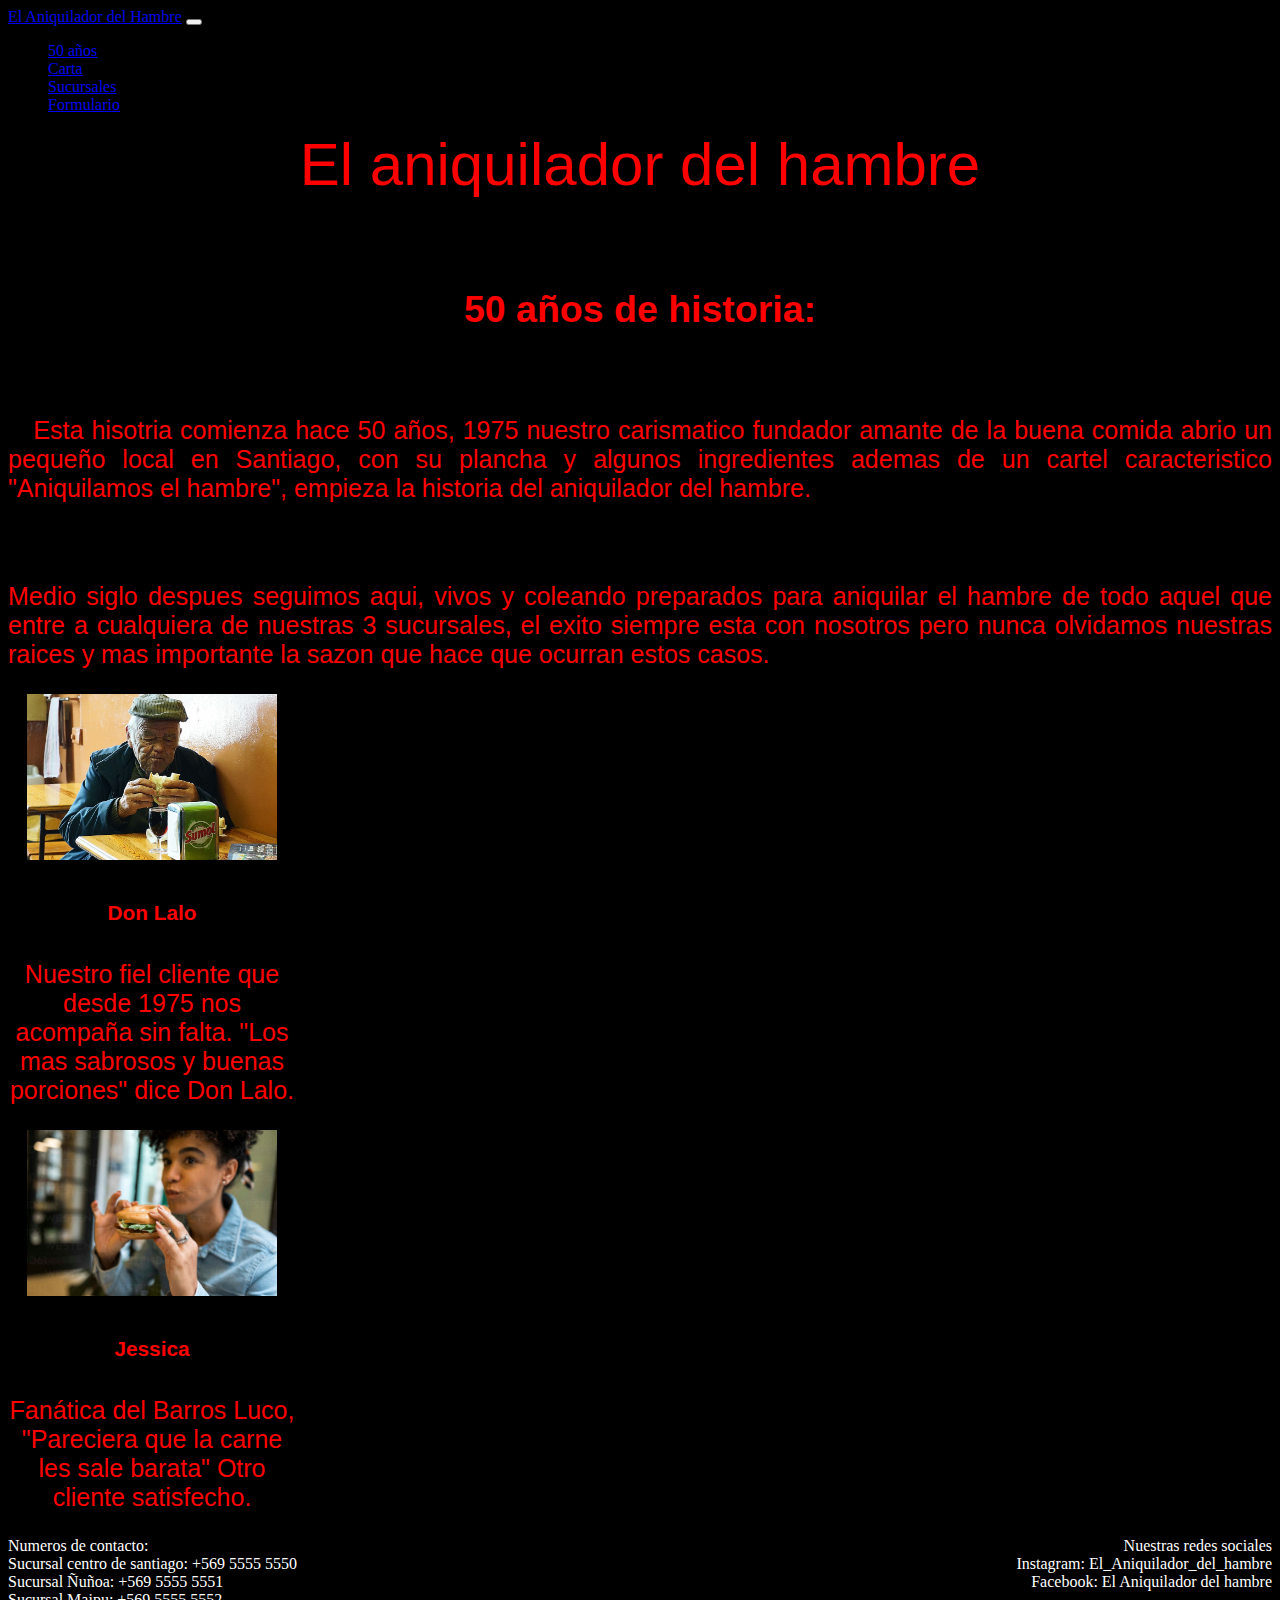
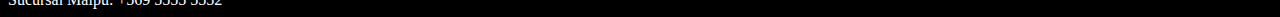
<file: index.html>
<!DOCTYPE html>
<html lang="en">
<head>
    <meta charset="UTF-8">
    <meta name="viewport" content="width=device-width, initial-scale=1.0">
    <title>El aniquilador del hambre</title>
    <link rel="stylesheet" href="CSS/estilo1.css">
    <link href="https://cdn.jsdelivr.net/npm/bootstrap@5.3.5/dist/css/bootstrap.min.css" rel="stylesheet" integrity="sha384-SgOJa3DmI69IUzQ2PVdRZhwQ+dy64/BUtbMJw1MZ8t5HZApcHrRKUc4W0kG879m7" crossorigin="anonymous">
    <script src="https://cdn.jsdelivr.net/npm/bootstrap@5.3.5/dist/js/bootstrap.bundle.min.js" integrity="sha384-k6d4wzSIapyDyv1kpU366/PK5hCdSbCRGRCMv+eplOQJWyd1fbcAu9OCUj5zNLiq" crossorigin="anonymous"></script>
</head>
<body style="background-color: black;">
  <nav class="navbar navbar-expand-lg bg-body-tertiary">
    <div class="container-fluid">
      <a class="navbar-brand" href="index.html">El Aniquilador del Hambre</a>
      <button class="navbar-toggler" type="button" data-bs-toggle="collapse" data-bs-target="#navbarNav" aria-controls="navbarNav" aria-expanded="false" aria-label="Toggle navigation">
        <span class="navbar-toggler-icon"></span>
      </button>
      <div class="collapse navbar-collapse" id="navbarNav">
        <ul class="navbar-nav ms-auto">
          <li class="nav-item">
            <a class="nav-link active" aria-current="page" href="index.html">50 años</a>
          </li>
          <li class="nav-item">
            <a class="nav-link" href="carta.html">Carta</a>
          </li>
          <li class="nav-item">
            <a class="nav-link" href="sucursales.html">Sucursales</a>
          </li>
          <li class="nav-item">
            <a class="nav-link" href="formulario.html">Formulario</a>
          </li>
        </ul>
      </div>
    </div>
  </nav>
    <header>
        El aniquilador del hambre
    </header>

    <main>
        <br>
        <br>

        <h2>
            50 años de historia:
        </h2>
        <br>
        <p style="text-align: justify; text-indent: 2%;">
            Esta hisotria comienza hace 50 años, 1975 nuestro carismatico fundador amante de la buena comida abrio un pequeño local en Santiago, con su plancha y algunos ingredientes ademas de un cartel caracteristico "Aniquilamos el hambre", empieza la historia del aniquilador del hambre.
        </p>
        <br>
        <p style="text-align: justify;">
            Medio siglo despues seguimos aqui, vivos y coleando preparados para aniquilar el hambre de todo aquel que entre a cualquiera de nuestras 3 sucursales, el exito siempre esta con nosotros pero nunca olvidamos nuestras raices y mas importante la sazon que hace que ocurran estos casos.            
        </p>
        <div class="d-flex justify-content-center gap-5 my-5">
            <div class="card" style="width: 18rem;">
              <img src="imagenes/Don lalo.jpg" class="card-img-top" alt="250px" width="250px">
              <div class="card-body">
                <h5 class="card-title">Don Lalo</h5>
                <p class="card-text">Nuestro fiel cliente que desde 1975 nos acompaña sin falta. "Los mas sabrosos y buenas porciones" dice Don Lalo.</p>
              </div>
            </div>
            <div class="card" style="width: 18rem;">
              <img src="imagenes/mujer comiendo.jpg" class="card-img-top" alt="250px" width="250px">
              <div class="card-body">
                <h5 class="card-title">Jessica</h5>
                <p class="card-text">Fanática del Barros Luco, "Pareciera que la carne les sale barata" Otro cliente satisfecho.</p>
              </div>
            </div>
          </div>
    </main>

    <footer>
        <div style="float: left; text-align: left;">
            Numeros de contacto:
            <br>
            Sucursal centro de santiago: +569 5555 5550
            <br>
            Sucursal Ñuñoa: +569 5555 5551
            <br>
            Sucursal Maipu: +569 5555 5552
        </div>
        <div style="float: right; text-align: right;">
            Nuestras redes sociales
            <br>
            Instagram: El_Aniquilador_del_hambre
            <br>
            Facebook: El Aniquilador del hambre
        </div>
        <div style="clear: both;"></div>
    </footer>
</body>
</html>
</file>
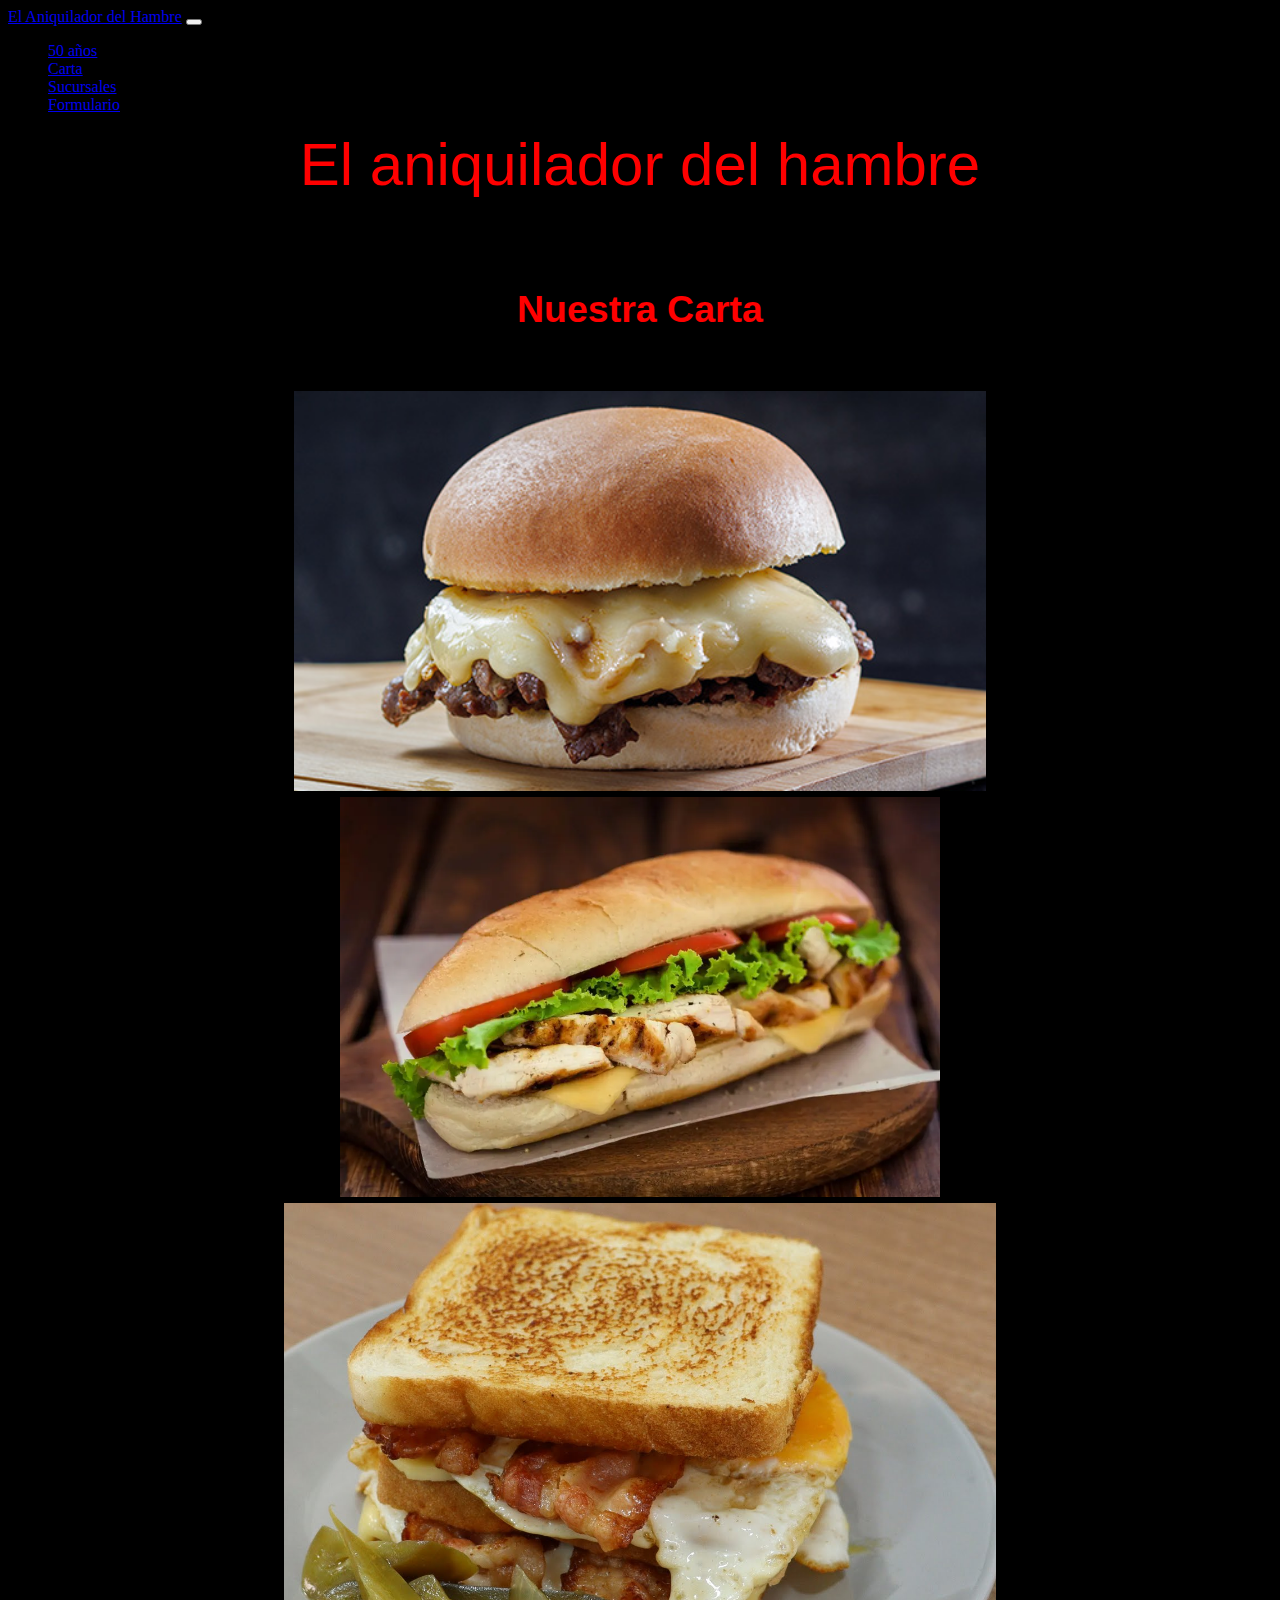
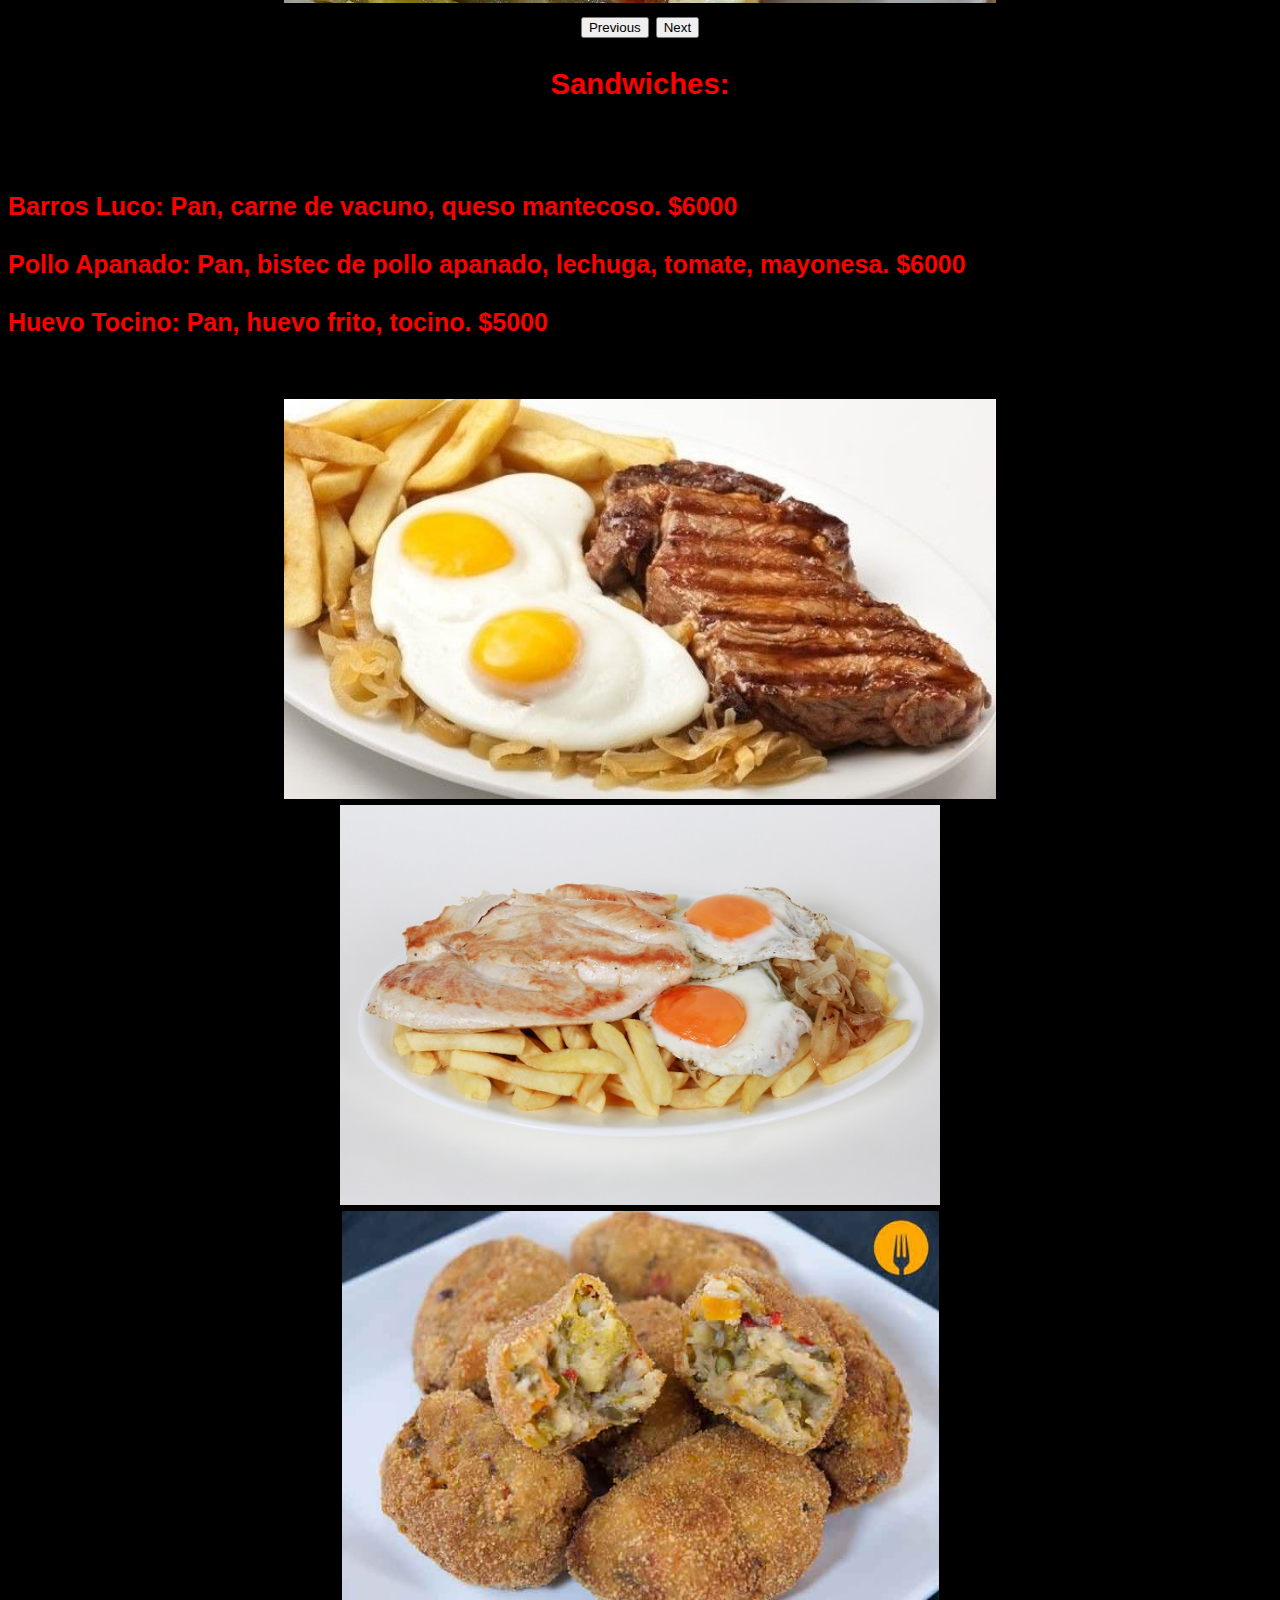
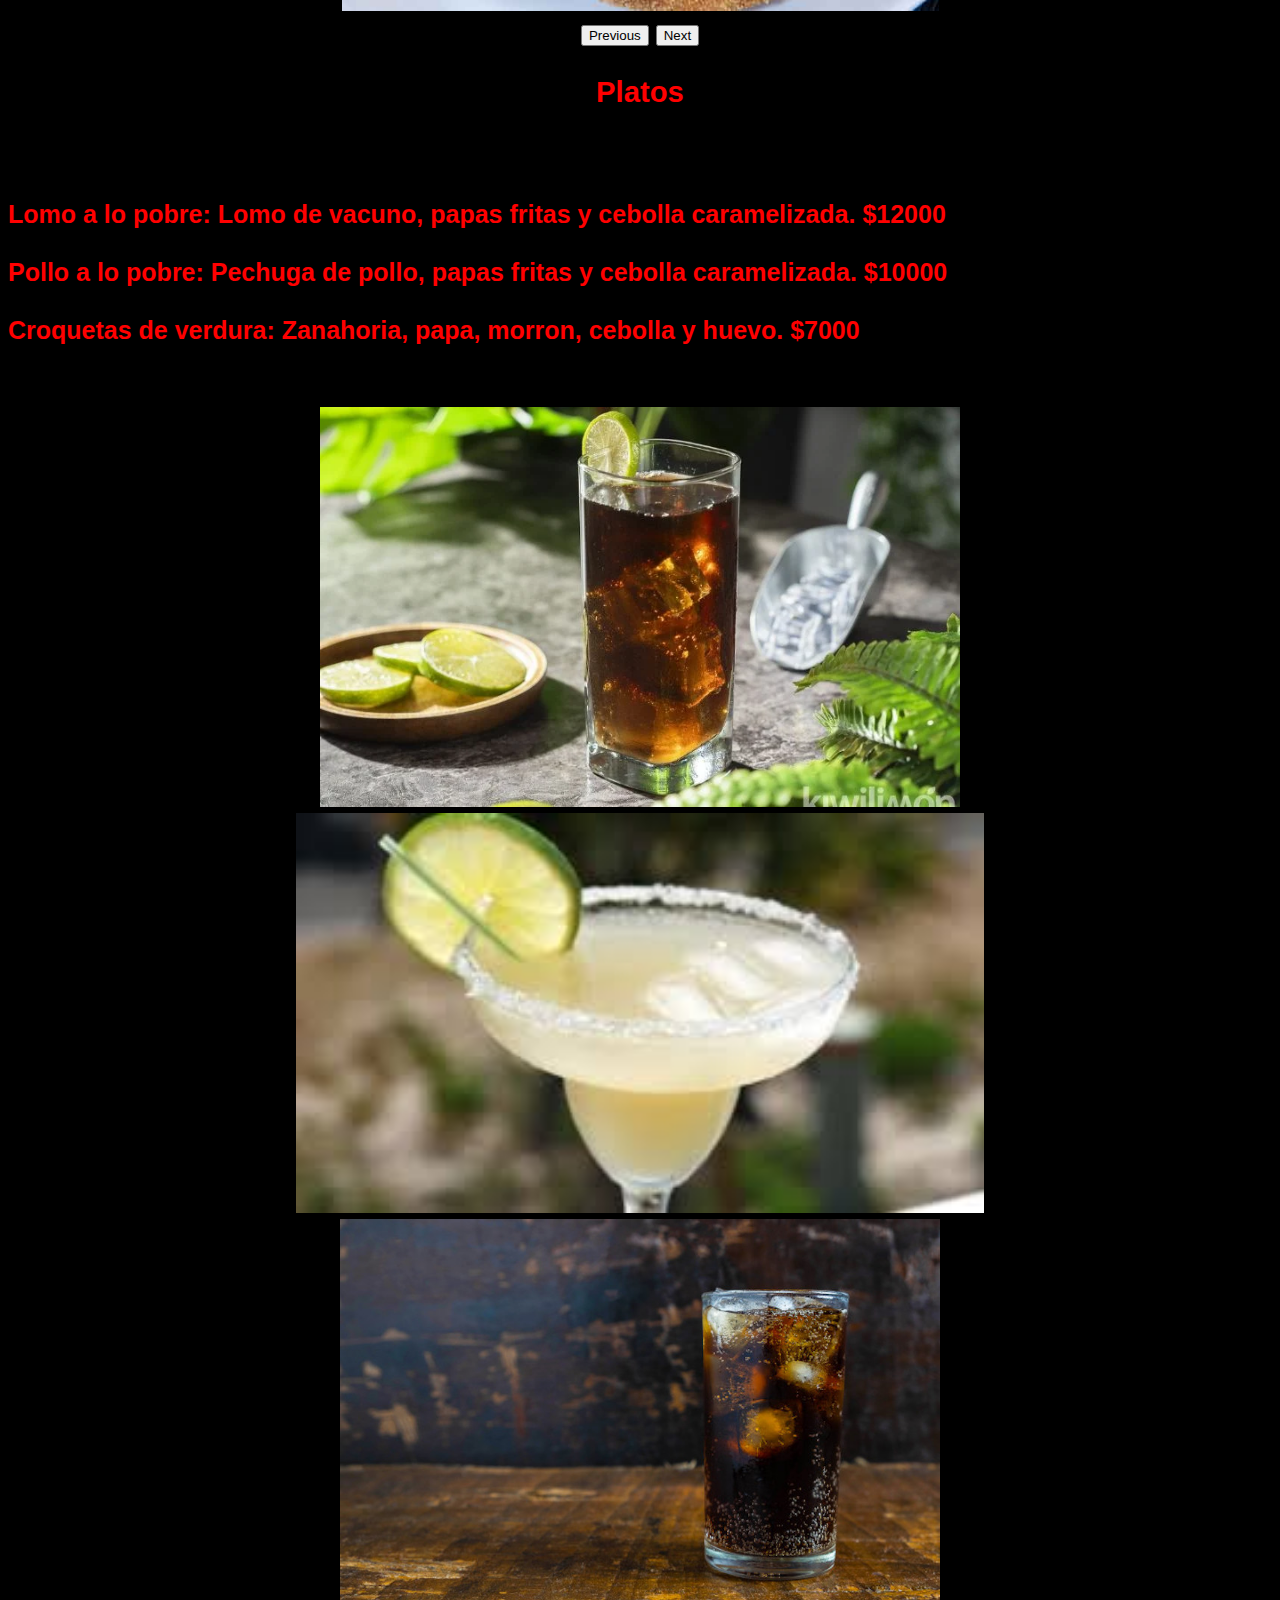
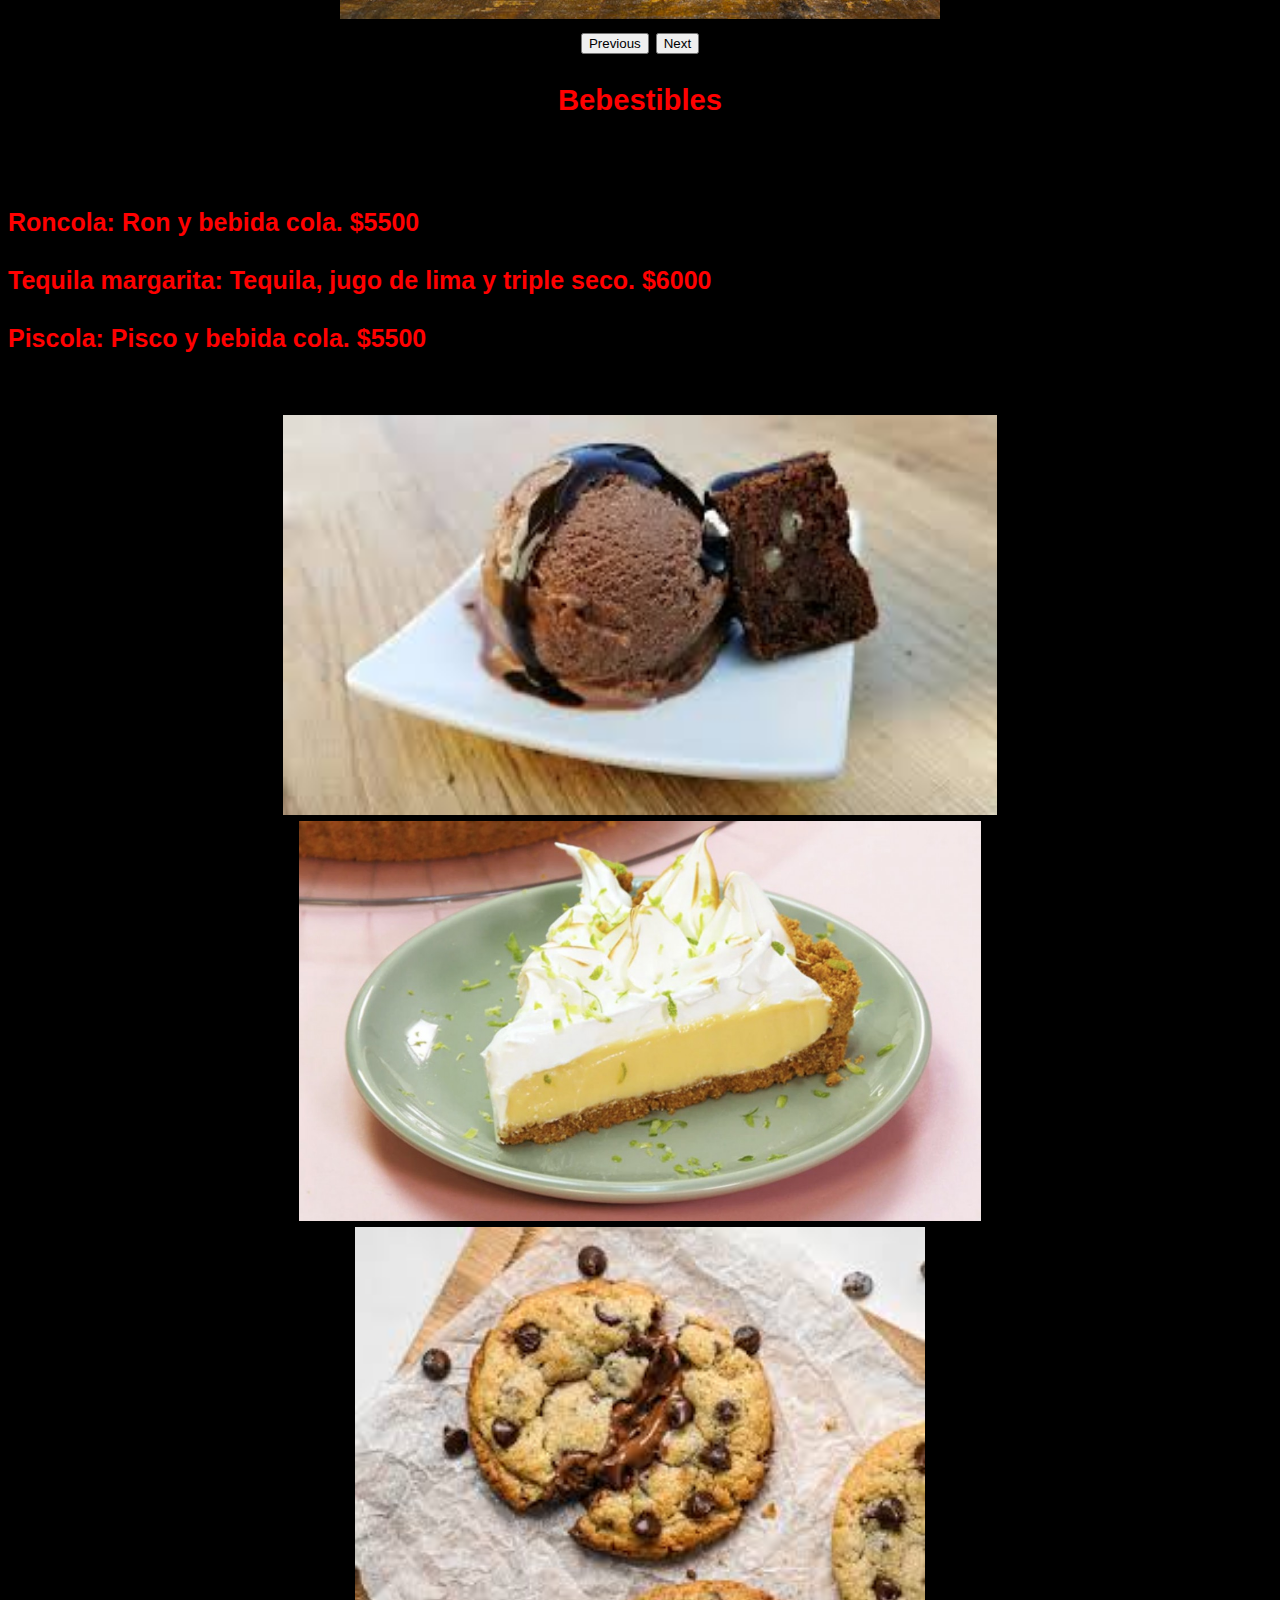
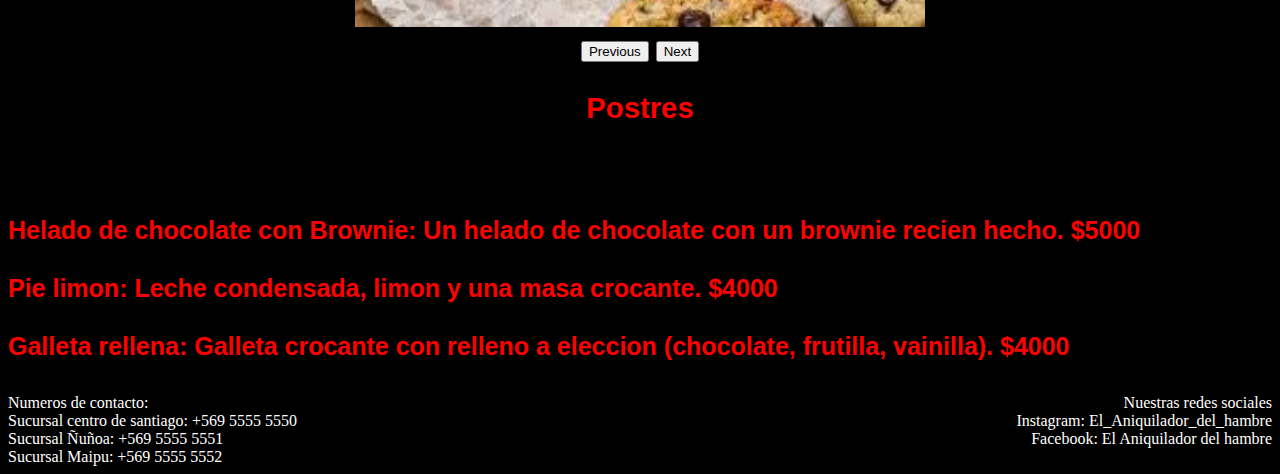
<file: carta.html>
<!DOCTYPE html>
<html lang="en">
<head>
    <meta charset="UTF-8">
    <meta name="viewport" content="width=device-width, initial-scale=1.0">
    <title>Carta</title>
    <link rel="stylesheet" href="CSS/estilo1.css">
    <link href="https://cdn.jsdelivr.net/npm/bootstrap@5.3.5/dist/css/bootstrap.min.css" rel="stylesheet" integrity="sha384-SgOJa3DmI69IUzQ2PVdRZhwQ+dy64/BUtbMJw1MZ8t5HZApcHrRKUc4W0kG879m7" crossorigin="anonymous">
    <script src="https://cdn.jsdelivr.net/npm/bootstrap@5.3.5/dist/js/bootstrap.bundle.min.js" integrity="sha384-k6d4wzSIapyDyv1kpU366/PK5hCdSbCRGRCMv+eplOQJWyd1fbcAu9OCUj5zNLiq" crossorigin="anonymous"></script>
</head>
<body style="background-color: black;">
    <nav class="navbar navbar-expand-lg bg-body-tertiary">
        <div class="container-fluid">
          <a class="navbar-brand" href="index.html">El Aniquilador del Hambre</a>
          <button class="navbar-toggler" type="button" data-bs-toggle="collapse" data-bs-target="#navbarNav" aria-controls="navbarNav" aria-expanded="false" aria-label="Toggle navigation">
            <span class="navbar-toggler-icon"></span>
          </button>
          <div class="collapse navbar-collapse" id="navbarNav">
            <ul class="navbar-nav ms-auto">
              <li class="nav-item">
                <a class="nav-link active" aria-current="page" href="index.html">50 años</a>
              </li>
              <li class="nav-item">
                <a class="nav-link" href="carta.html">Carta</a>
              </li>
              <li class="nav-item">
                <a class="nav-link" href="sucursales.html">Sucursales</a>
              </li>
              <li class="nav-item">
                <a class="nav-link" href="formulario.html">Formulario</a>
              </li>
            </ul>
          </div>
        </div>
      </nav>
        <header>
            El aniquilador del hambre
        </header>
    
        <main>
            <br>
            <br>
            <h2>
                Nuestra Carta
            </h2>
            <br>
            <div id="carruselSandwiches" class="carousel slide carousel-fade">
                <div class="carousel-inner">
                  <div class="carousel-item active">
                    <img src="imagenes/BARROS-LUCO.jpg" height="400px" alt="400px">
                  </div>
                  <div class="carousel-item">
                    <img src="imagenes/pollo apanado.webp" height="400px" alt="400px">
                  </div>
                  <div class="carousel-item">
                    <img src="imagenes/Sand Tocino-huevo.jpg" height="400px" alt="400px">
                  </div>
                </div>
                <button class="carousel-control-prev" type="button" data-bs-target="#carruselSandwiches" data-bs-slide="prev">
                  <span class="carousel-control-prev-icon" aria-hidden="true"></span>
                  <span class="visually-hidden">Previous</span>
                </button>
                <button class="carousel-control-next" type="button" data-bs-target="#carruselSandwiches" data-bs-slide="next">
                  <span class="carousel-control-next-icon" aria-hidden="true"></span>
                  <span class="visually-hidden">Next</span>
                </button>
              </div>
              <h3>
                Sandwiches:
            </h3>
            <br>
            <h4 style="text-align: justify;">
                Barros Luco: Pan, carne de vacuno, queso mantecoso. $6000
                <br>
                <br>
                Pollo Apanado: Pan, bistec de pollo apanado, lechuga, tomate, mayonesa. $6000
                <br>
                <br>
                Huevo Tocino: Pan, huevo frito, tocino. $5000
            </h4>
            
            <br>
            <div id="carruselPlatos" class="carousel slide carousel-fade">
                <div class="carousel-inner">
                  <div class="carousel-item active">
                    <img src="imagenes/lomo a lo pobre.jpg" height="400px" alt="400px">
                  </div>
                  <div class="carousel-item">
                    <img src="imagenes/Pechuga-a-lo-pobre.jpg" height="400px" alt="400px">
                  </div>
                  <div class="carousel-item">
                    <img src="imagenes/croquetas de pollo.jpg" height="400px" alt="400px">
                  </div>
                </div>
                <button class="carousel-control-prev" type="button" data-bs-target="#carruselPlatos" data-bs-slide="prev">
                  <span class="carousel-control-prev-icon" aria-hidden="true"></span>
                  <span class="visually-hidden">Previous</span>
                </button>
                <button class="carousel-control-next" type="button" data-bs-target="#carruselPlatos" data-bs-slide="next">
                  <span class="carousel-control-next-icon" aria-hidden="true"></span>
                  <span class="visually-hidden">Next</span>
                </button>
              </div>          
              <h3>
                Platos
            </h3>
            <br>
            <h4 style="text-align: justify;">
                Lomo a lo pobre: Lomo de vacuno, papas fritas y cebolla caramelizada. $12000
                <br>
                <br>
                Pollo a lo pobre: Pechuga de pollo, papas fritas y cebolla caramelizada. $10000
                <br>
                <br>
                Croquetas de verdura: Zanahoria, papa, morron, cebolla y huevo. $7000
            </h4>
            <br>
    
            <div id="carruselBebestibles" class="carousel slide carousel-fade">
                <div class="carousel-inner">
                  <div class="carousel-item active">
                    <img src="imagenes/roncola.webp" height="400px" alt="400px">
                  </div>
                  <div class="carousel-item">
                    <img src="imagenes/tequila margarita.jpg" height="400px" alt="400px">
                  </div>
                  <div class="carousel-item">
                    <img src="imagenes/Piscola-2.jpg" height="400px" alt="400px">
                  </div>
                </div>
                <button class="carousel-control-prev" type="button" data-bs-target="#carruselBebestibles" data-bs-slide="prev">
                  <span class="carousel-control-prev-icon" aria-hidden="true"></span>
                  <span class="visually-hidden">Previous</span>
                </button>
                <button class="carousel-control-next" type="button" data-bs-target="#carruselBebestibles" data-bs-slide="next">
                  <span class="carousel-control-next-icon" aria-hidden="true"></span>
                  <span class="visually-hidden">Next</span>
                </button>
              </div>          
            <h3>
                Bebestibles
            </h3>
            <br>
            <h4 style="text-align: justify;">
                Roncola: Ron y bebida cola. $5500
                <br>
                <br>
                Tequila margarita: Tequila, jugo de lima y triple seco. $6000
                <br>
                <br>
                Piscola: Pisco y bebida cola. $5500
            </h4>
            <br>
           
            <div id="carruselPostres" class="carousel slide carousel-fade">
                <div class="carousel-inner">
                  <div class="carousel-item active">
                    <img src="imagenes/helado con brownie.jpg" height="400px" alt="400px">
                  </div>
                  <div class="carousel-item">
                    <img src="imagenes/pie de limon.jpg" height="400px" alt="400px">
                  </div>
                  <div class="carousel-item">
                    <img src="imagenes/galleta relleno.jpg" height="400px" alt="400px">
                  </div>
                </div>
                <button class="carousel-control-prev" type="button" data-bs-target="#carruselPostres" data-bs-slide="prev">
                  <span class="carousel-control-prev-icon" aria-hidden="true"></span>
                  <span class="visually-hidden">Previous</span>
                </button>
                <button class="carousel-control-next" type="button" data-bs-target="#carruselPostres" data-bs-slide="next">
                  <span class="carousel-control-next-icon" aria-hidden="true"></span>
                  <span class="visually-hidden">Next</span>
                </button>
              </div>
              <h3>
                Postres
            </h3>
            <br>
            <h4 style="text-align: justify;">
                Helado de chocolate con Brownie: Un helado de chocolate con un brownie recien hecho. $5000
                <br>
                <br>
                Pie limon: Leche condensada, limon y una masa crocante. $4000
                <br>
                <br>
                Galleta rellena: Galleta crocante con relleno a eleccion (chocolate, frutilla, vainilla). $4000
            </h4>
        </main>

        <footer>
            <div style="float: left; text-align: left;">
                Numeros de contacto:
                <br>
                Sucursal centro de santiago: +569 5555 5550
                <br>
                Sucursal Ñuñoa: +569 5555 5551
                <br>
                Sucursal Maipu: +569 5555 5552
            </div>
            <div style="float: right; text-align: right;">
                Nuestras redes sociales
                <br>
                Instagram: El_Aniquilador_del_hambre
                <br>
                Facebook: El Aniquilador del hambre
            </div>
            <div style="clear: both;"></div>
        </footer>
</body>
</html>
</file>
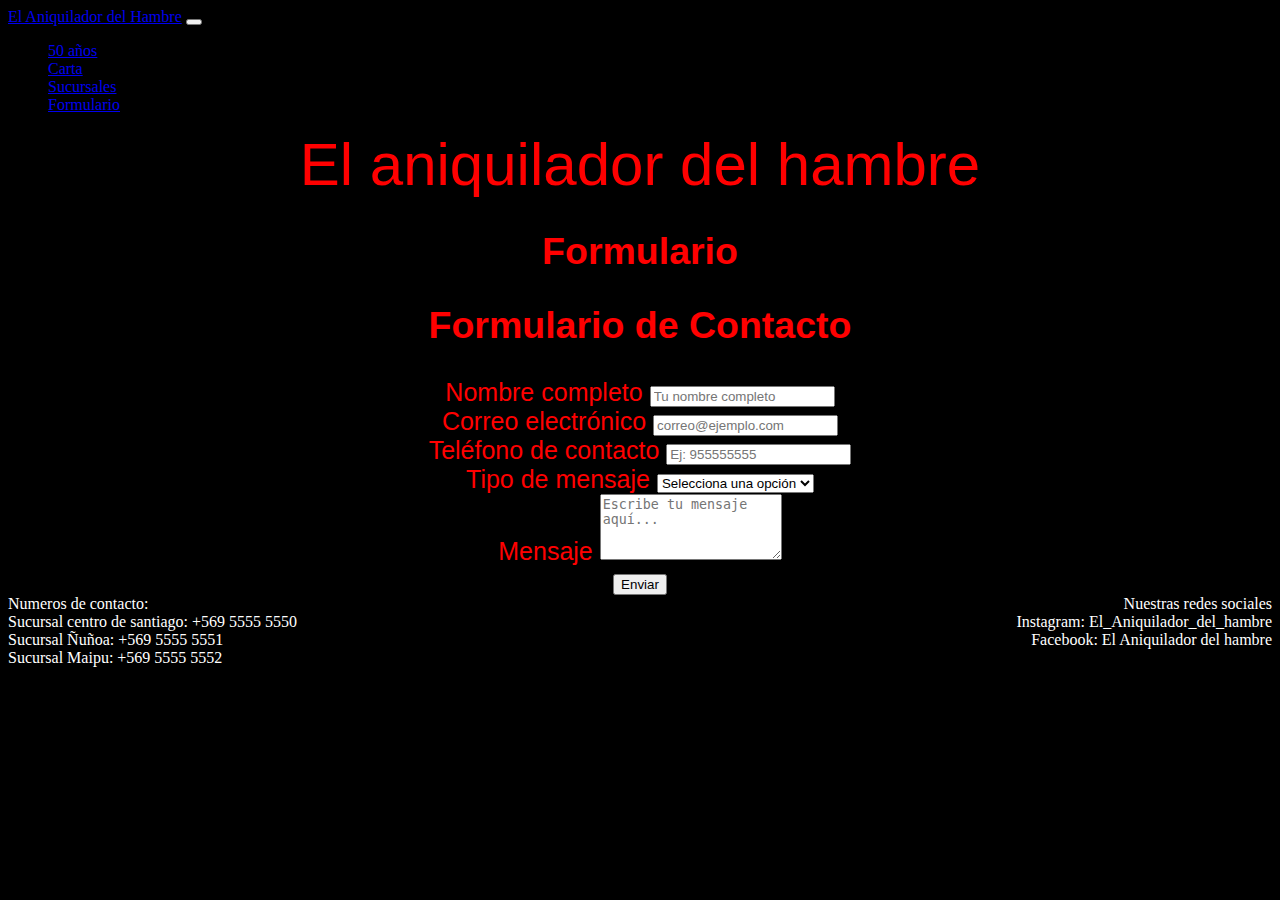
<file: formulario.html>
<!DOCTYPE html>
<html lang="en">
<head>
    <meta charset="UTF-8">
    <meta name="viewport" content="width=device-width, initial-scale=1.0">
    <title>Formulario</title>
    <link rel="stylesheet" href="CSS/estilo1.css">
    <link href="https://cdn.jsdelivr.net/npm/bootstrap@5.3.5/dist/css/bootstrap.min.css" rel="stylesheet" integrity="sha384-SgOJa3DmI69IUzQ2PVdRZhwQ+dy64/BUtbMJw1MZ8t5HZApcHrRKUc4W0kG879m7" crossorigin="anonymous">
    <script src="https://cdn.jsdelivr.net/npm/bootstrap@5.3.5/dist/js/bootstrap.bundle.min.js" integrity="sha384-k6d4wzSIapyDyv1kpU366/PK5hCdSbCRGRCMv+eplOQJWyd1fbcAu9OCUj5zNLiq" crossorigin="anonymous"></script>
</head>
<body style="background-color: black;">
    <nav class="navbar navbar-expand-lg bg-body-tertiary">
        <div class="container-fluid">
          <a class="navbar-brand" href="index.html">El Aniquilador del Hambre</a>
          <button class="navbar-toggler" type="button" data-bs-toggle="collapse" data-bs-target="#navbarNav" aria-controls="navbarNav" aria-expanded="false" aria-label="Toggle navigation">
            <span class="navbar-toggler-icon"></span>
          </button>
          <div class="collapse navbar-collapse" id="navbarNav">
            <ul class="navbar-nav ms-auto">
              <li class="nav-item">
                <a class="nav-link active" aria-current="page" href="index.html">50 años</a>
              </li>
              <li class="nav-item">
                <a class="nav-link" href="carta.html">Carta</a>
              </li>
              <li class="nav-item">
                <a class="nav-link" href="sucursales.html">Sucursales</a>
              </li>
              <li class="nav-item">
                <a class="nav-link" href="sucursales.html">Formulario</a>
              </li>
            </ul>
          </div>
        </div>
      </nav>
    <header>
        El aniquilador del hambre
    </header>
    <main>
        <h2>
            Formulario
          </h2>

          <section id="contacto" class="container my-5">
            <h2 class="text-center mb-4">Formulario de Contacto</h2>
            <form>
              <div class="mb-3">
                <label for="nombre" class="form-label">Nombre completo</label>
                <input type="text" class="form-control" id="nombre" placeholder="Tu nombre completo">
              </div>
          
              <div class="mb-3">
                <label for="correo" class="form-label">Correo electrónico</label>
                <input type="email" class="form-control" id="correo" placeholder="correo@ejemplo.com">
              </div>
          
              <div class="mb-3">
                <label for="telefono" class="form-label">Teléfono de contacto</label>
                <input type="tel" class="form-control" id="telefono" placeholder="Ej: 955555555">
              </div>
          
              <div class="mb-3">
                <label for="tipo" class="form-label">Tipo de mensaje</label>
                <select class="form-select" id="tipo">
                  <option value="">Selecciona una opción</option>
                  <option value="consulta">Consulta</option>
                  <option value="reclamo">Reclamo</option>
                </select>
              </div>
          
              <div class="mb-3">
                <label for="mensaje" class="form-label">Mensaje</label>
                <textarea class="form-control" id="mensaje" rows="4" placeholder="Escribe tu mensaje aquí..."></textarea>
              </div>
          
              <button type="submit" class="btn btn-primary" onclick="return false;">Enviar</button>
            </form>
          </section>
    </main>
    <footer>
        <div style="float: left; text-align: left;">
            Numeros de contacto:
            <br>
            Sucursal centro de santiago: +569 5555 5550
            <br>
            Sucursal Ñuñoa: +569 5555 5551
            <br>
            Sucursal Maipu: +569 5555 5552
        </div>
        <div style="float: right; text-align: right;">
            Nuestras redes sociales
            <br>
            Instagram: El_Aniquilador_del_hambre
            <br>
            Facebook: El Aniquilador del hambre
        </div>
        <div style="clear: both;"></div>
    </footer>
</body>
</html>
</file>
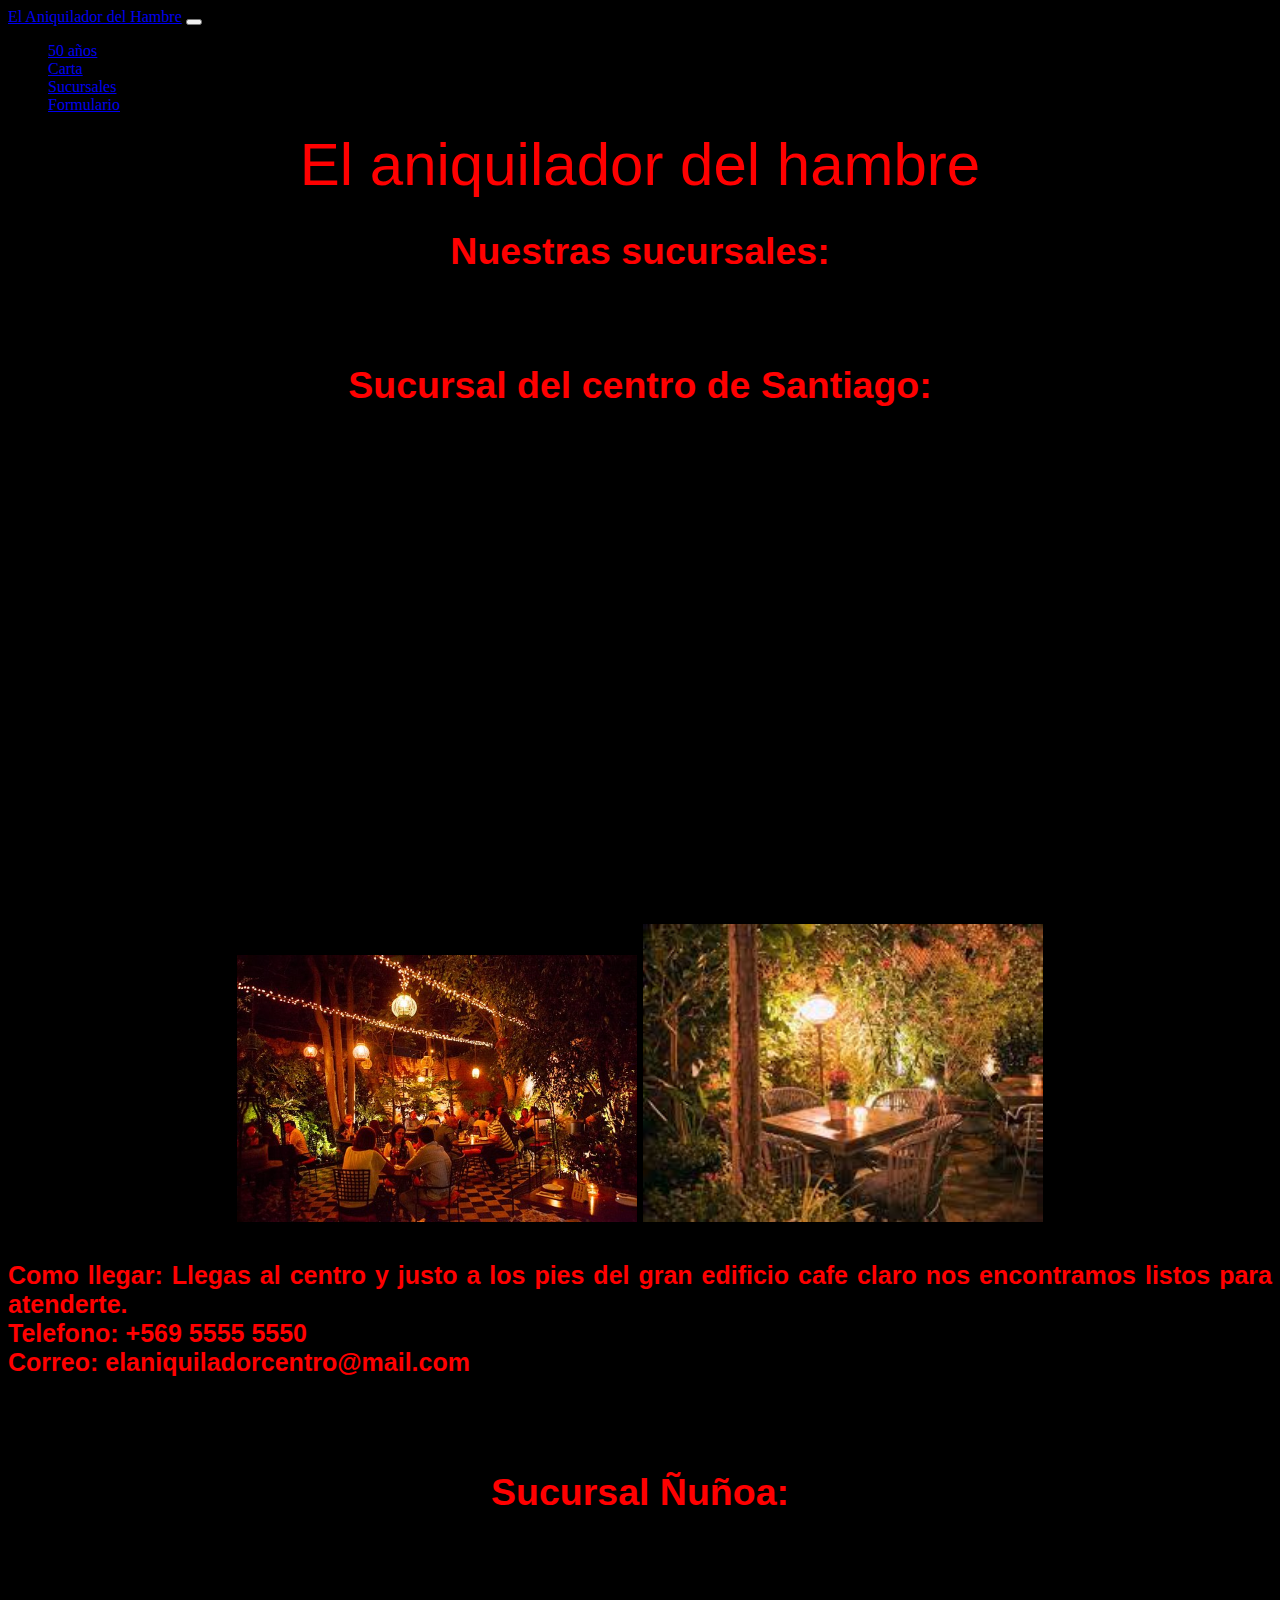
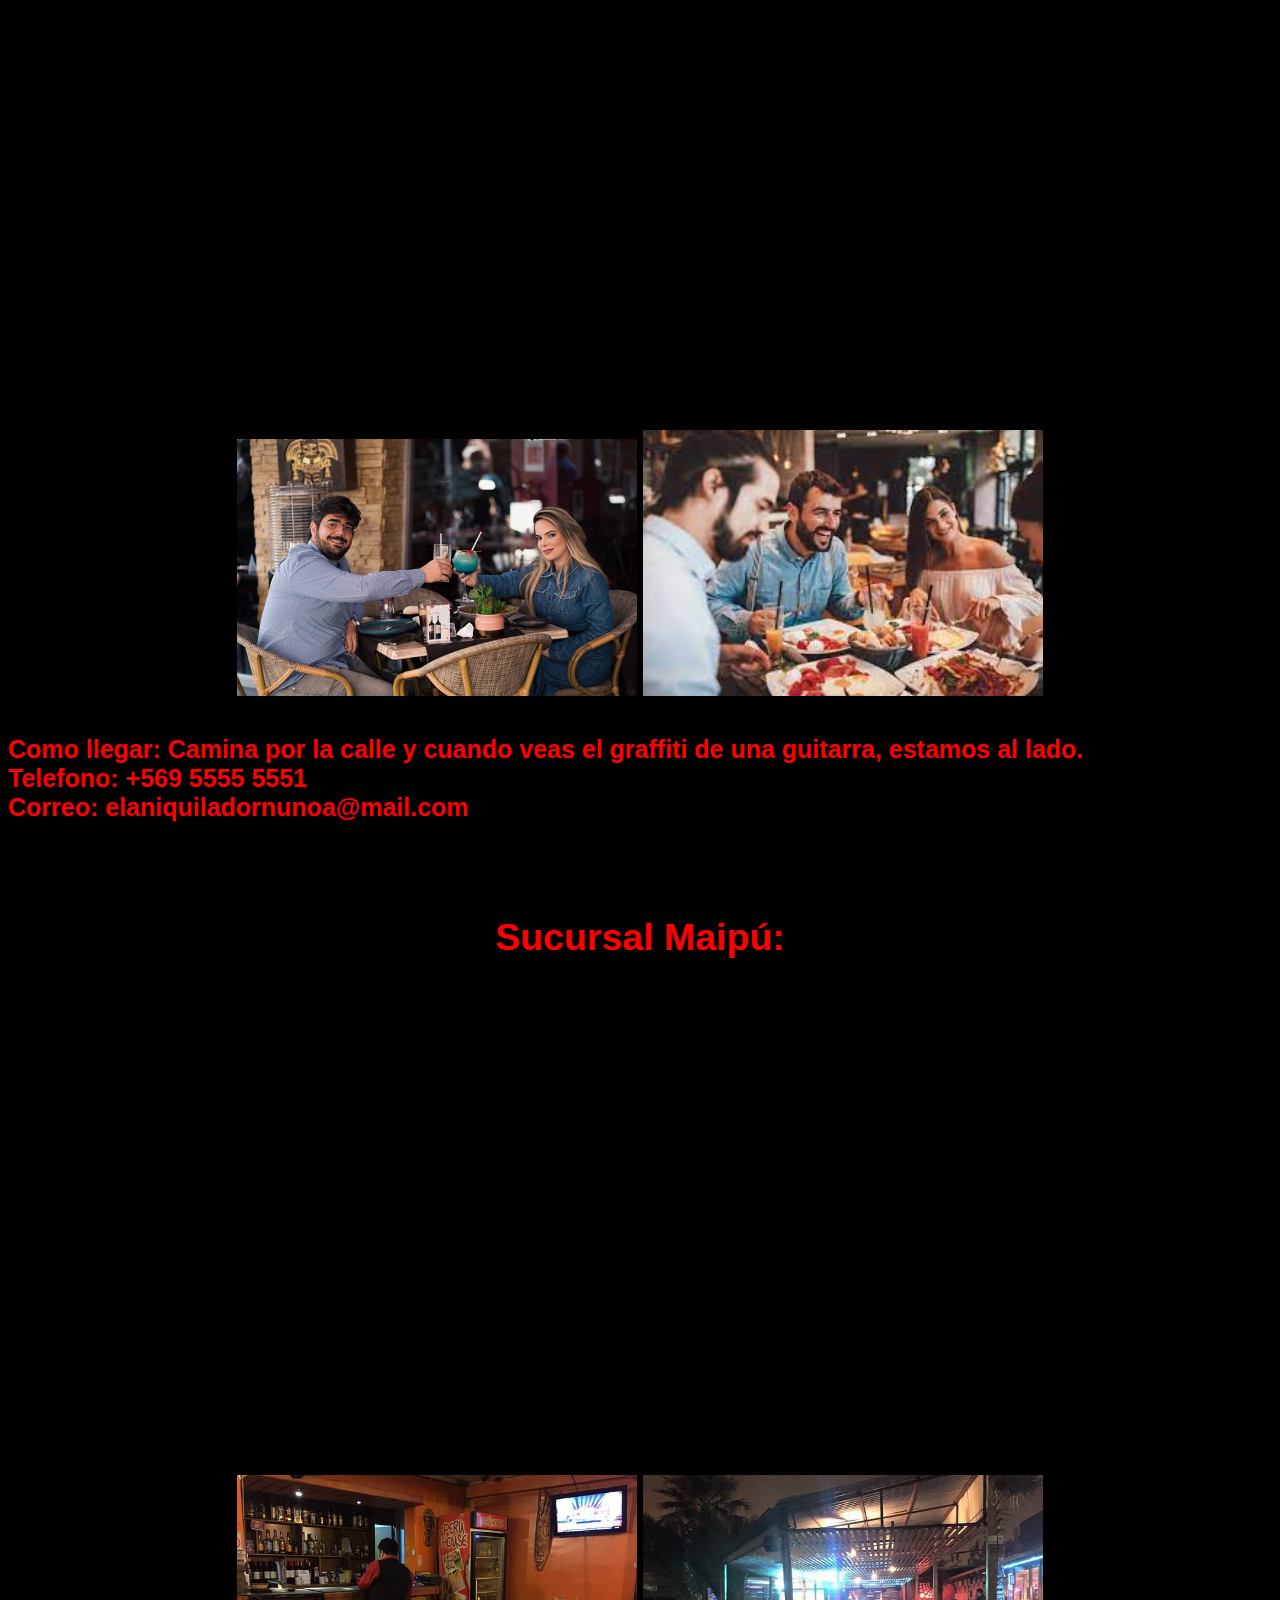
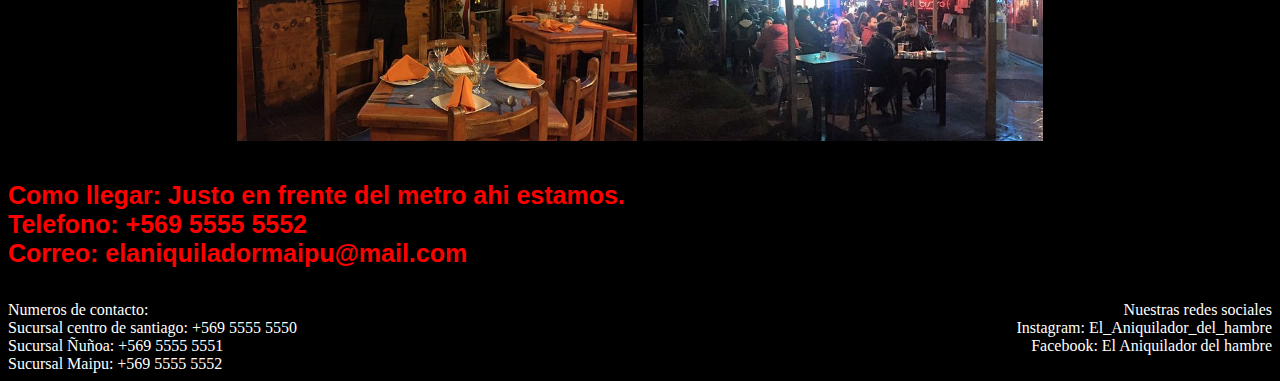
<file: sucursales.html>
<!DOCTYPE html>
<html lang="en">
<head>
    <meta charset="UTF-8">
    <meta name="viewport" content="width=device-width, initial-scale=1.0">
    <title>Sucursales</title>
    <link rel="stylesheet" href="CSS/estilo1.css">
    <link href="https://cdn.jsdelivr.net/npm/bootstrap@5.3.5/dist/css/bootstrap.min.css" rel="stylesheet" integrity="sha384-SgOJa3DmI69IUzQ2PVdRZhwQ+dy64/BUtbMJw1MZ8t5HZApcHrRKUc4W0kG879m7" crossorigin="anonymous">
    <script src="https://cdn.jsdelivr.net/npm/bootstrap@5.3.5/dist/js/bootstrap.bundle.min.js" integrity="sha384-k6d4wzSIapyDyv1kpU366/PK5hCdSbCRGRCMv+eplOQJWyd1fbcAu9OCUj5zNLiq" crossorigin="anonymous"></script>
</head>
<body style="background-color: black;">
    <nav class="navbar navbar-expand-lg bg-body-tertiary">
        <div class="container-fluid">
          <a class="navbar-brand" href="index.html">El Aniquilador del Hambre</a>
          <button class="navbar-toggler" type="button" data-bs-toggle="collapse" data-bs-target="#navbarNav" aria-controls="navbarNav" aria-expanded="false" aria-label="Toggle navigation">
            <span class="navbar-toggler-icon"></span>
          </button>
          <div class="collapse navbar-collapse" id="navbarNav">
            <ul class="navbar-nav ms-auto">
              <li class="nav-item">
                <a class="nav-link active" aria-current="page" href="index.html">50 años</a>
              </li>
              <li class="nav-item">
                <a class="nav-link" href="carta.html">Carta</a>
              </li>
              <li class="nav-item">
                <a class="nav-link" href="sucursales.html">Sucursales</a>
              </li>
              <li class="nav-item">
                <a class="nav-link" href="formulario.html">Formulario</a>
              </li>
            </ul>
          </div>
        </div>
      </nav>
    <header>
        El aniquilador del hambre
    </header>
    <main>
        <h2>
            Nuestras sucursales:
          </h2>
          <br>
          <h2>
            Sucursal del centro de Santiago:
          </h2>
          <br>
          <iframe src="https://www.google.com/maps/embed?pb=!1m18!1m12!1m3!1d989.76968831375!2d-70.65397022301269!3d-33.44474352412038!2m3!1f0!2f0!3f0!3m2!1i1024!2i768!4f13.1!3m3!1m2!1s0x9662c5a712492067%3A0xdf50ee85ca2194d1!2sAv.%20Alameda%20Libertador%20Bernardo%20O&#39;Higgins%201234%2C%20Santiago%2C%20Regi%C3%B3n%20Metropolitana!5e0!3m2!1ses-419!2scl!4v1744584381925!5m2!1ses-419!2scl" width="600" height="450" style="border:0;" allowfullscreen="" loading="lazy" referrerpolicy="no-referrer-when-downgrade"></iframe>
          <br>
          <img src="imagenes/sucursal1.1.jpg" alt="400px" width="400px">
          <img src="imagenes/sucursal1.2.jpg" alt="400px" width="400px">
          <h4 style="text-align: justify;">
            Como llegar: Llegas al centro y justo a los pies del gran edificio cafe claro nos encontramos listos para atenderte.
            <br>
            Telefono: +569 5555 5550
            <br>
            Correo: elaniquiladorcentro@mail.com
          </h4>
          <br>
          <h2>
            Sucursal Ñuñoa:
          </h2>
          <br>
          <iframe src="https://www.google.com/maps/embed?pb=!1m18!1m12!1m3!1d1664.418659482828!2d-70.6110967612779!3d-33.45354465548974!2m3!1f0!2f0!3f0!3m2!1i1024!2i768!4f13.1!3m3!1m2!1s0x9662cf8e2fe62c29%3A0x7880d250294881e!2sAv.%20Irarr%C3%A1zaval%202040%2C%207750041%20%C3%91u%C3%B1oa%2C%20Regi%C3%B3n%20Metropolitana!5e0!3m2!1ses-419!2scl!4v1744585604808!5m2!1ses-419!2scl" width="600" height="450" style="border:0;" allowfullscreen="" loading="lazy" referrerpolicy="no-referrer-when-downgrade"></iframe>
          <br>
          <img src="imagenes/sucursal2.1.jpg" alt="400px" width="400px">
          <img src="imagenes/sucursal2.2.jpg" alt="400px" width="400px">
          <br>
          <h4 style="text-align: justify;">
            Como llegar: Camina por la calle y cuando veas el graffiti de una guitarra, estamos al lado. 
            <br>
            Telefono: +569 5555 5551
            <br>
            Correo: elaniquiladornunoa@mail.com
          </h4>
          <br>
          <h2>
            Sucursal Maipú:
          </h2>
          <br>
          <iframe src="https://www.google.com/maps/embed?pb=!1m18!1m12!1m3!1d3327.7959332215796!2d-70.74392004245159!3d-33.48066333915926!2m3!1f0!2f0!3f0!3m2!1i1024!2i768!4f13.1!3m3!1m2!1s0x9662c315a0cdad9f%3A0x3d8553faca96cdba!2sAv.%20Los%20Pajaritos%204567%2C%209292130%20Santiago%2C%20Maip%C3%BA%2C%20Regi%C3%B3n%20Metropolitana!5e0!3m2!1ses-419!2scl!4v1744585920934!5m2!1ses-419!2scl" width="600" height="450" style="border:0;" allowfullscreen="" loading="lazy" referrerpolicy="no-referrer-when-downgrade"></iframe>
          <br>
          <img src="imagenes/sucursal3.1.jpg" alt="400px" width="400px">
          <img src="imagenes/sucursal3.2.jpg" alt="400px" width="400px">
          <br>
          <h4 style="text-align: justify;">
            Como llegar: Justo en frente del metro ahi estamos. 
            <br>
            Telefono: +569 5555 5552
            <br>
            Correo: elaniquiladormaipu@mail.com
          </h4>
    </main>
    <footer>
        <div style="float: left; text-align: left;">
            Numeros de contacto:
            <br>
            Sucursal centro de santiago: +569 5555 5550
            <br>
            Sucursal Ñuñoa: +569 5555 5551
            <br>
            Sucursal Maipu: +569 5555 5552
        </div>
        <div style="float: right; text-align: right;">
            Nuestras redes sociales
            <br>
            Instagram: El_Aniquilador_del_hambre
            <br>
            Facebook: El Aniquilador del hambre
        </div>
        <div style="clear: both;"></div>
    </footer>
</body>
</html>
</file>
<file: CSS/estilo1.css>
header{
    background-color: black;
    text-align: center;
    font-size: 60px;
    font-family: 'Franklin Gothic Medium', 'Arial Narrow', Arial, sans-serif;
    color: red;
}
main{
    background-color: black;
    text-align: center;
    font-size: 25px;
    font-family: 'Franklin Gothic Medium', 'Arial Narrow', Arial, sans-serif;
    color: red;
}
footer{
    background-color: black;
    color: white;
}
</file>
